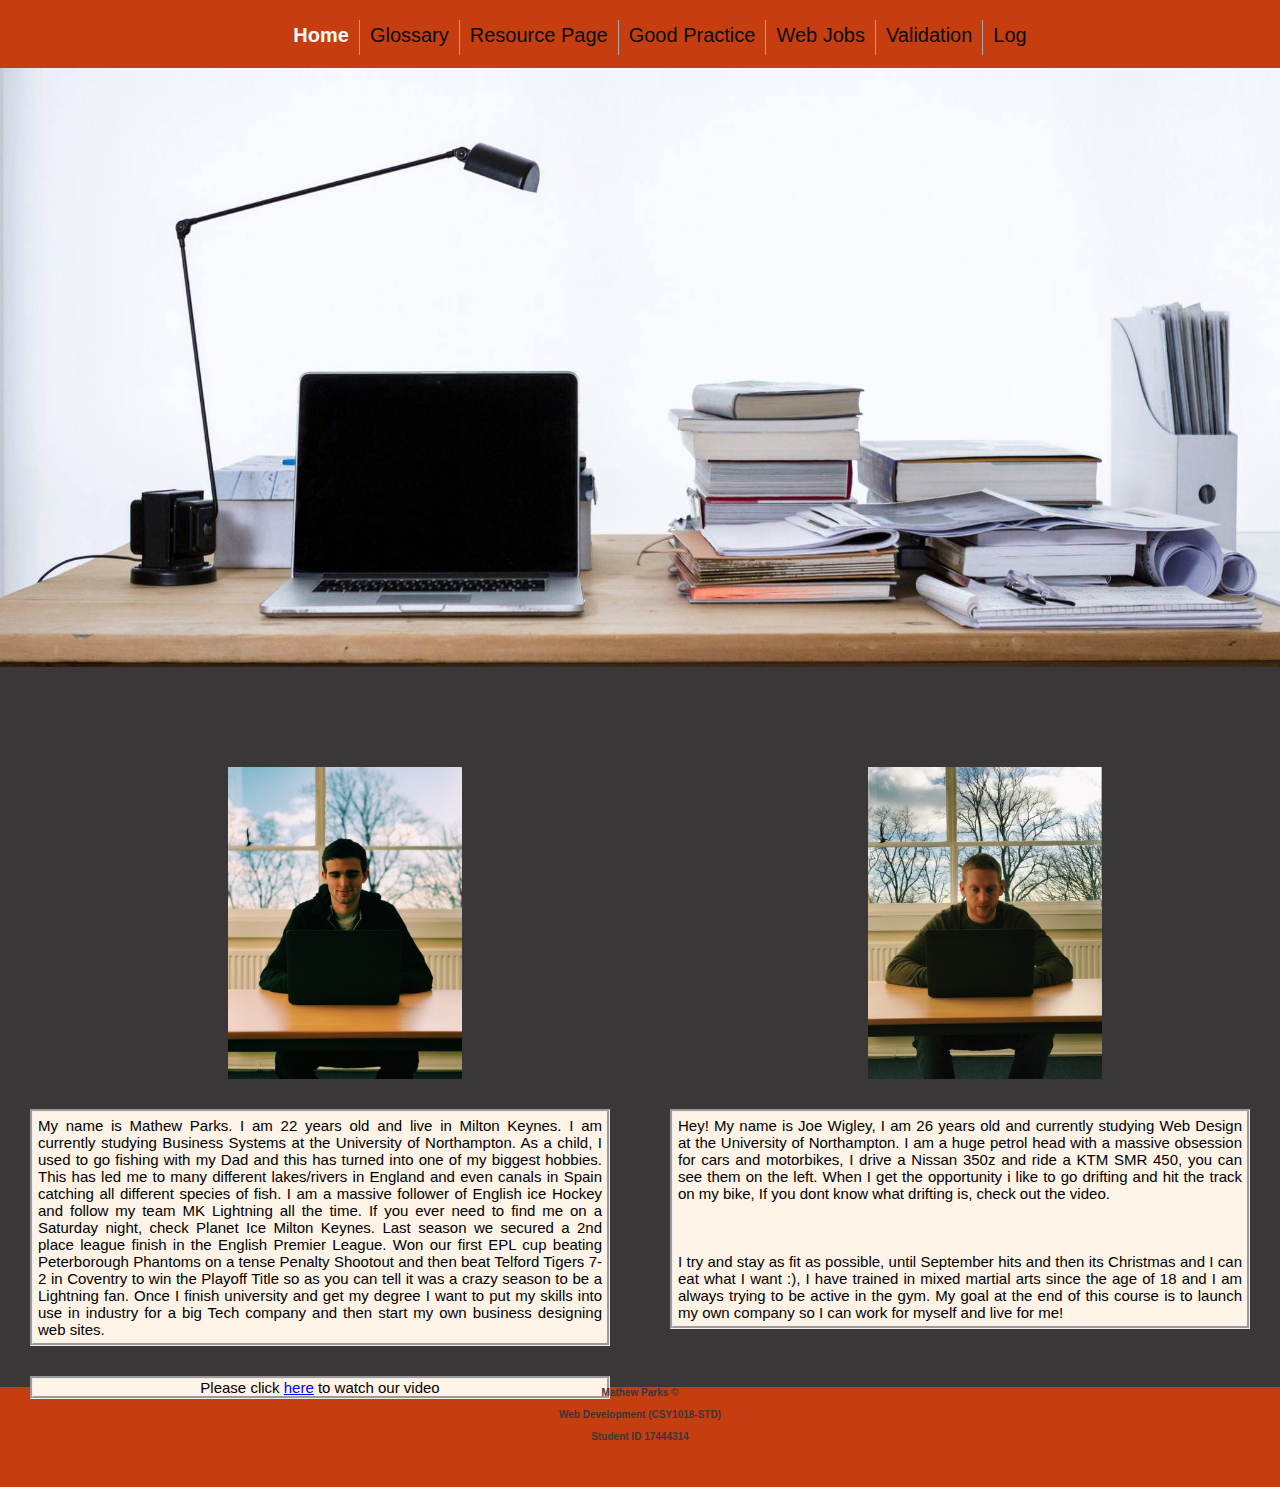
<file: docs/index.html>
<!DOCTYPE HTML SYSTEM>
<html>
  <head>
    <title>My Page</title>
    <link href="style/index.css" rel="stylesheet" type="text/css">
    <meta name="viewpoint" content="width=device-width, inital-scale=1.0">
  </head>
  <body>
  <header class="header">
    <!-- Navigation Bar -->
    <nav>
      <ul>
        <li class="active"><a href="index.html">Home</a></li>
        <li><a href="glossary.html">Glossary</a></li>
        <li><a href="resourcepage.html">Resource Page</a></li>
        <li><a href="goodpractice.html">Good Practice</a></li>
        <li><a href="webjobs.html">Web Jobs</a></li>
        <li><a href="validation.html">Validation</a></li>
        <li><a href="log.html">Log</a></li>
      </ul>
    </nav>
    </header>
        <!-- Banner -->
  <article class="banner-box">
    <h3></h3>
      <img class="bannerimage" src="style/images/BannerNewG.jpg">
    </article>
    <!-- Mat Parks -->
  <article class="leftColumn">
    <h3></h3>
    <img class="mat-image" src="style/images/MatParksHome.jpg" alt="Mat Parks">
    <p class="p1"> My name is Mathew Parks. I am 22 years old and live in Milton Keynes. I am currently studying Business Systems at the University of Northampton. 
      As a child, I used to go fishing with my Dad and this has turned into one of my biggest hobbies. This has led me to many different lakes/rivers in England and even canals in Spain catching all different species of fish. 
      I am a massive follower of English ice Hockey and follow my team MK Lightning all the time. If you ever need to find me on a Saturday night, check Planet Ice Milton Keynes. Last season we secured a 2nd place league finish in the English Premier League. Won our first EPL cup beating Peterborough Phantoms on a tense Penalty Shootout and then beat Telford Tigers 7-2 in Coventry to win the Playoff Title so as you can tell it was a crazy season to be a Lightning fan. 
      Once I finish university and get my degree I want to put my skills into use in industry for a big Tech company and then start my own business designing web sites.</p>
    <p class="videotext2">Please click <a href="video.html">here</a> to watch our video</p>
    </article>
    <article class="rightColumn">
          <!-- Joe Wigley -->
      <h3></h3>
      <img class="joe-image" src="style/images/JoeWigleyWeb.jpg" alt="Joe Wigley">
      <p class="p2"> Hey! My name is Joe Wigley, I am 26 years old and currently studying Web Design at the University of Northampton. I am a huge petrol head with a massive obsession for cars and motorbikes, I drive a Nissan 350z and ride a KTM SMR 450, you can see them on the left. When I get the opportunity i like to go drifting and hit the track on my bike, If you dont know what drifting is, check out the video. <br><br><br><br>I try and stay as fit as possible, until September hits and then its Christmas and I can eat what I want :), 
        I have trained in mixed martial arts since the age of 18 and I am always trying to be active in the gym. My goal at the end of this course is to launch my own company so I can work for myself and live for me!<br></p>
  </article>

    <footer class="footer-place">
          <!-- Footer -->
        <h3>Mathew Parks © <br>
          <br>Web Development (CSY1018-STD)<br>
          <br>Student ID 17444314<br>
          </footer>
    
  </body>
 </html>
</file>
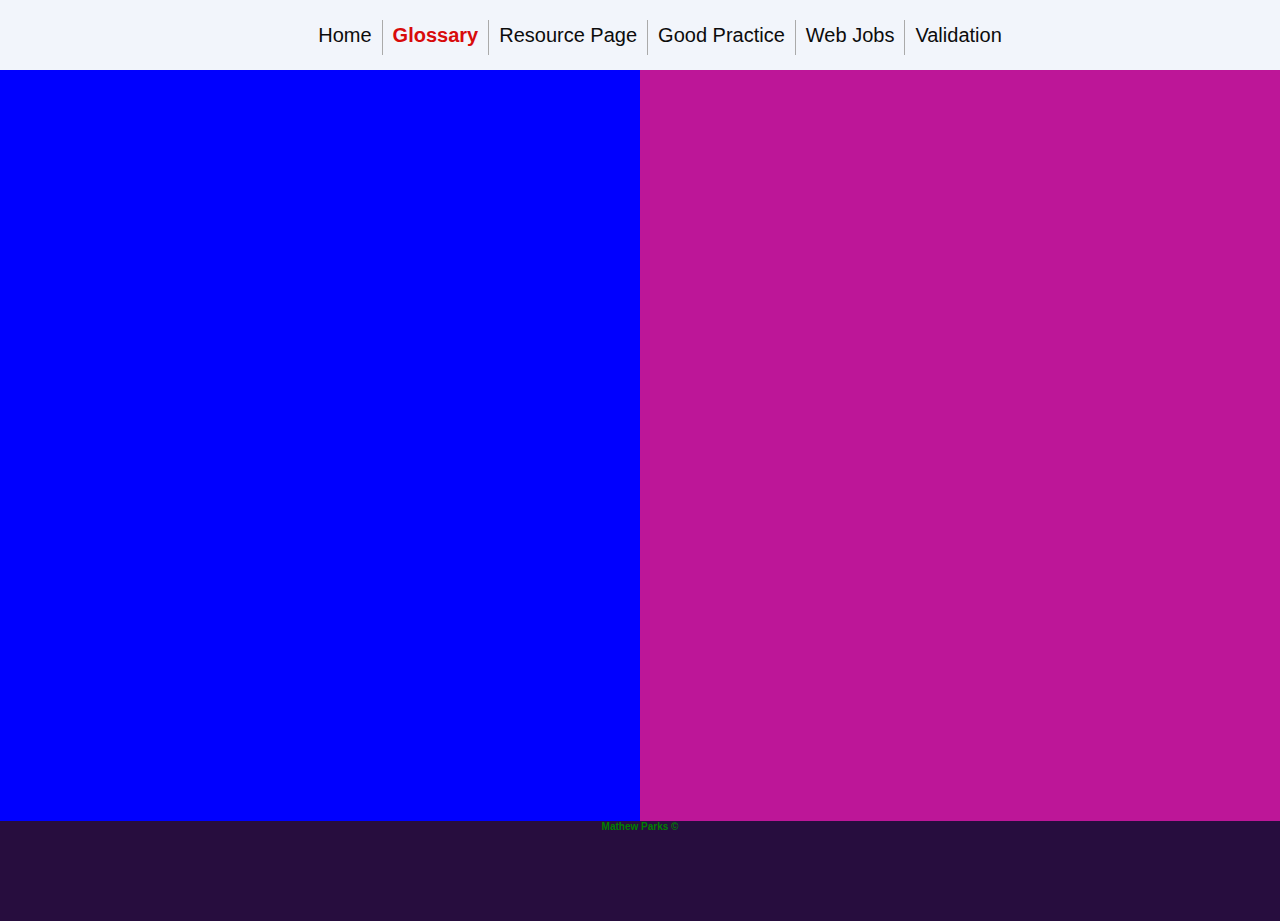
<file: glossary.html>
<html>
        <!--Page header--> 
            <head>
              <title>My Page</title>
              <link href="style/index.css" rel="stylesheet" type="text/css">
            </head>
          
            <body>
            <header class="header">
            <!-- Navigation Bar -->
              <nav>
                <ul>
                  <li><a href="index.html">Home</a></li>
                  <li class="active"><a href="glossary.html">Glossary</a></li>
                  <li><a href="resourcepage.html">Resource Page</a></li>
                  <li><a href="goodpractice.html">Good Practice</a></li>
                  <li><a href="webjobs.html">Web Jobs</a></li>
                  <li><a href="validation.html">Validation</a></li>
                  </ul>
                </nav>    
            </header>
    
            <article class="leftColumn3">
            </article>
            <article class="rightColumn3">
          </article>
            <footer class="footer-place3">
    
              <!-- Footer -->
              <footer class="footer-place">
                <h3>Mathew Parks ©</h3>
              </footer>
    
            </body>
           </html>
</file>
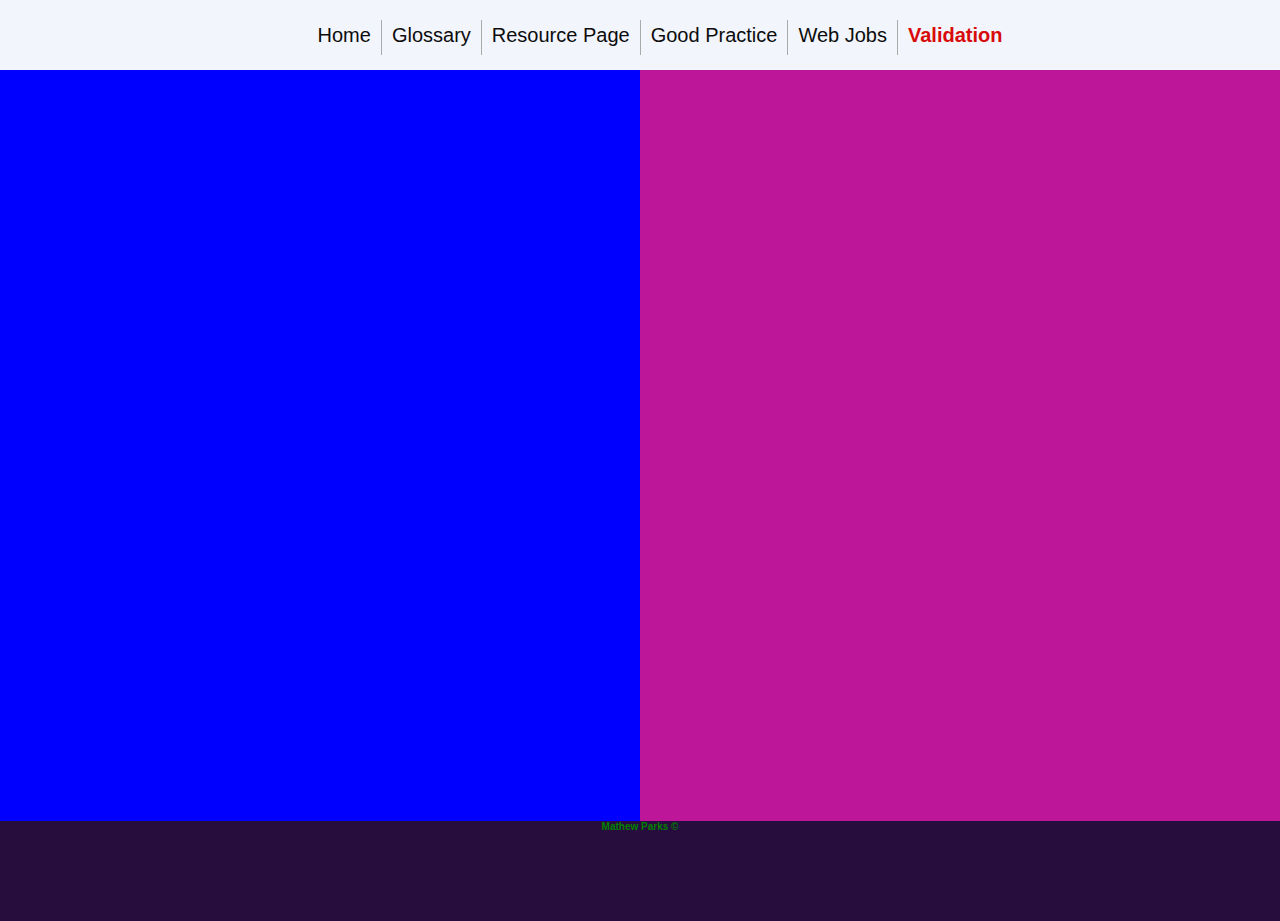
<file: validation.html>
<html>
        <!--Page header--> 
            <head>
              <title>My Page</title>
              <link href="style/index.css" rel="stylesheet" type="text/css">
            </head>
          
            <body>
            <header class="header">
            <!-- Navigation Bar -->
              <nav>
                <ul>
                  <li><a href="index.html">Home</a></li>
                  <li><a href="glossary.html">Glossary</a></li>
                  <li><a href="resourcepage.html">Resource Page</a></li>
                  <li><a href="goodpractice.html">Good Practice</a></li>
                  <li><a href="webjobs.html">Web Jobs</a></li>
                  <li class="active"><a href="validation.html">Validation</a></li>
                  </ul>
                </nav>
    
            </header>
    
            <article class="leftColumn7">
            </article>
            <article class="rightColumn7">
          </article>
            <footer class="footer-place7">
    
              <!-- Footer -->
              <footer class="footer-place7">
                <h3>Mathew Parks ©</h3>
              </footer>
    
            </body>
           </html>
</file>
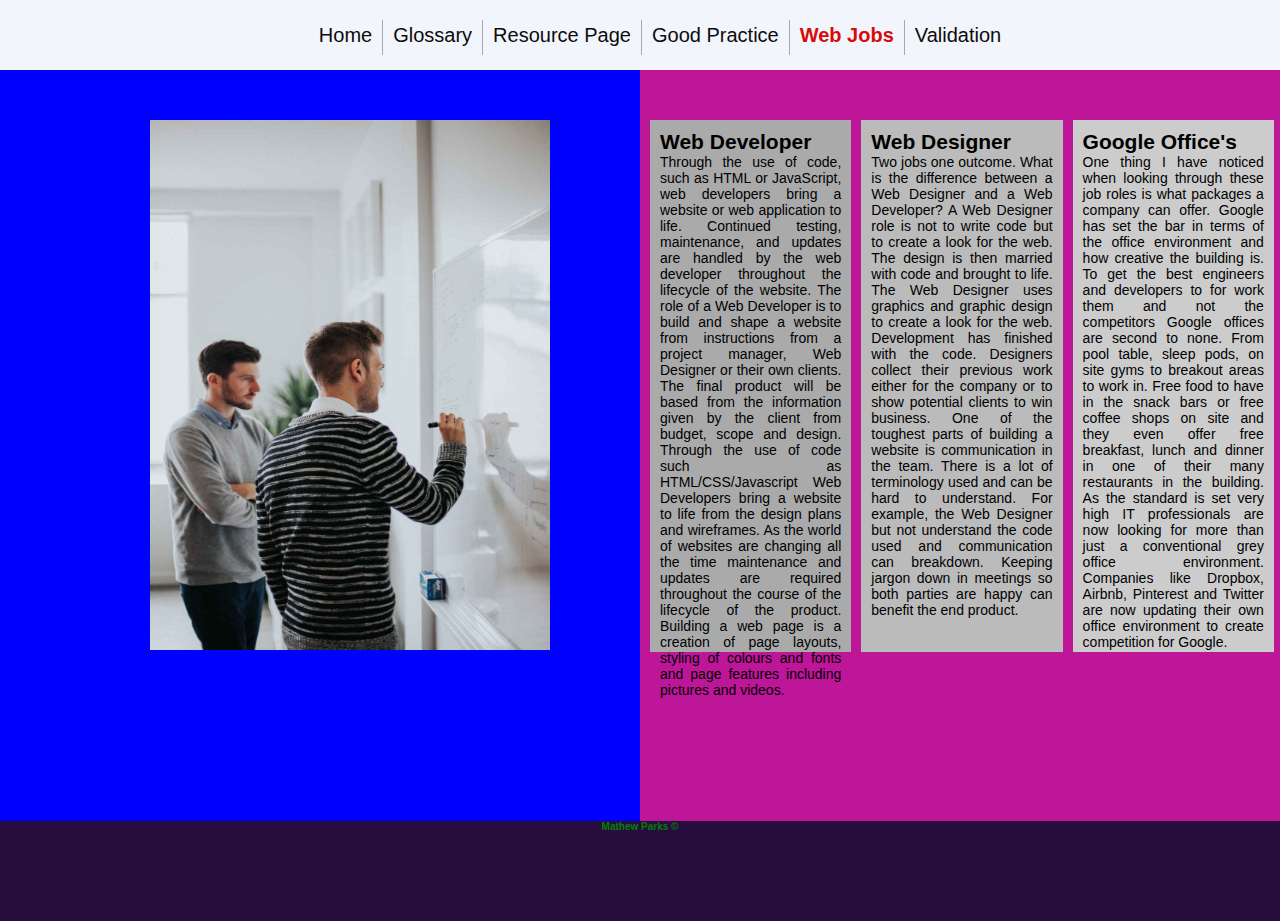
<file: webjobs.html>
<html>
    <head>
      <title>My Page</title>
      <link href="style/index.css" rel="stylesheet" type="text/css">
    </head>
    <body>
    <header class="header">
      <!-- Navigation Bar -->
      <nav>
        <ul>
          <li><a href="index.html">Home</a></li>
          <li><a href="glossary.html">Glossary</a></li>
          <li><a href="resourcepage.html">Resource Page</a></li>
          <li><a href="goodpractice.html">Good Practice</a></li>
          <li class="active"><a href="webjobs.html">Web Jobs</a></li>
          <li><a href="validation.html">Validation</a></li>
        </ul>
      </nav>
      </header>
    <article class="leftColumn6">
    <img class="wjpictures" src="style/images/webjobs.jpg">
      </article>
      <article class="rightColumn6">
            <div class="column" style="background-color:#aaa;">
              <h2>Web Developer</h2>
              <p>Through the use of code, such as HTML or JavaScript, web developers bring a website or web application to life. Continued testing, maintenance, and updates are handled by the web developer throughout the lifecycle of the website.
                  The role of a Web Developer is to build and shape a website from instructions from a project manager, Web Designer or their own clients. The final product will be based from the information given by the client from budget, scope and design.  
                  Through the use of code such as HTML/CSS/Javascript Web Developers bring a website to life from the design plans and wireframes. As the world of websites are changing all the time maintenance and updates are required throughout the course of the lifecycle of the product. Building a web page is a creation of page layouts, styling of colours and fonts and page features including pictures and videos. 
                  </p>
            </div>
            <div class="column" style="background-color:#bbb;">
              <h2>Web Designer</h2>
              <p>Two jobs one outcome.
                  
                  What is the difference between a Web Designer and a Web Developer? A Web Designer role is not to write code but to create a look for the web. The design is then married with code and brought to life. The Web Designer uses graphics and graphic design to create a look for the web. 
                  Development has finished with the code. Designers collect their previous work either for the company or to show potential clients to win business. 
                  
                  One of the toughest parts of building a website is communication in the team. There is a lot of terminology used and can be hard to understand. For example, the Web Designer but not understand the code used and communication can breakdown. Keeping jargon down in meetings so both parties are happy can benefit the end product.  
                  
                  </p>
            </div>
            <div class="column" style="background-color:#ccc;">
              <h2>Google Office's</h2>
              <p>One thing I have noticed when looking through these job roles is what packages a company can offer. Google has set the bar in terms of the office environment and how creative the building is. To get the best engineers and developers to for work them and not the competitors Google offices are second to none. From pool table, sleep pods, on site gyms to breakout areas to work in. Free food to have in the snack bars or free coffee shops on site and they even offer free breakfast, lunch and dinner in one of their many restaurants in the building. As the standard is set very high IT professionals are now looking for more than just a conventional grey office environment. Companies like Dropbox, Airbnb, Pinterest and Twitter are now updating their own office environment to create competition for Google. </p>
            </div>
          </div>
        
    </article>
      <footer class="footer-place6">
      <h3>Mathew Parks ©</h3>
      </footer>
      
    </body>
   </html>
</file>
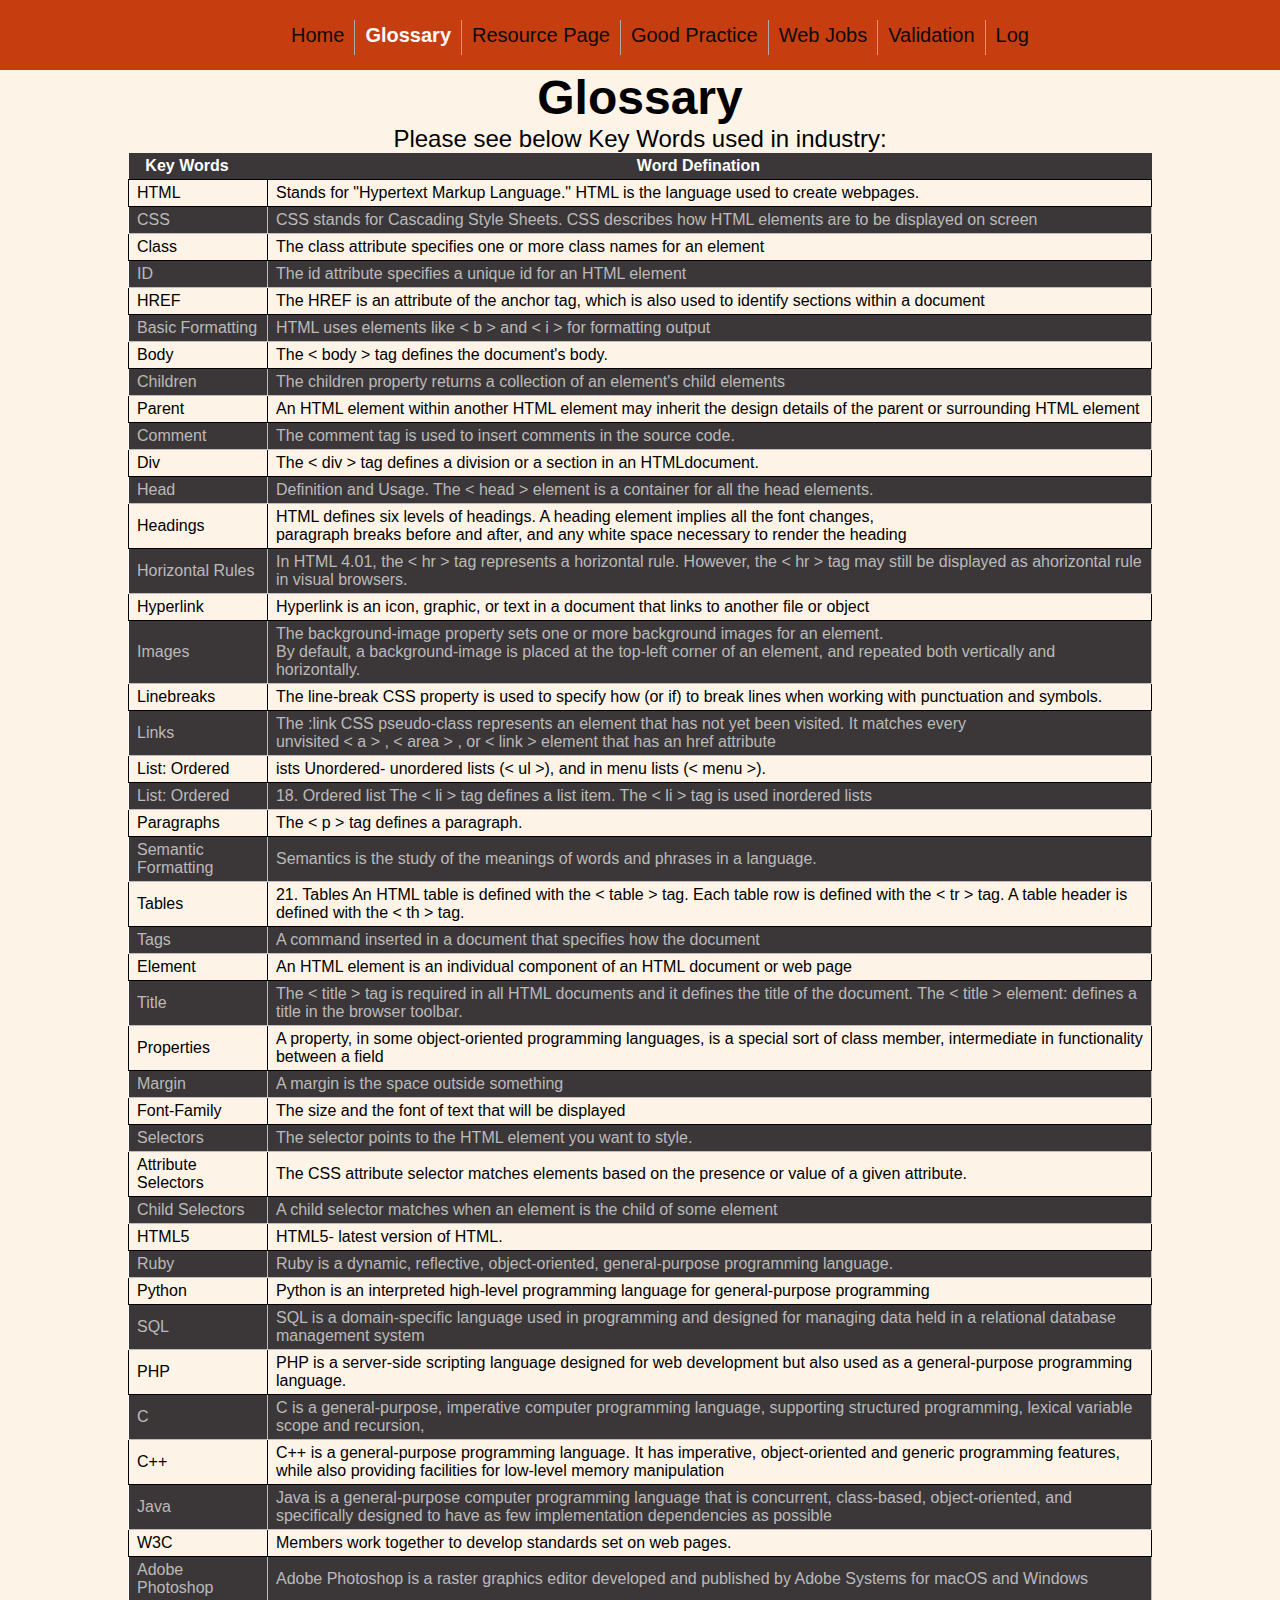
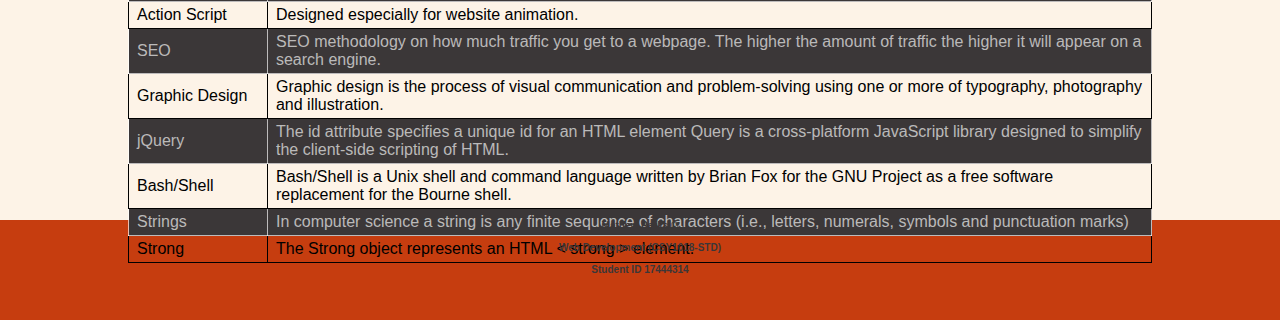
<file: docs/glossary.html>
<html>
        <!--Page header--> 
            <head>
              <title>My Page</title>
              <link href="style/index.css" rel="stylesheet" type="text/css">
            </head>
          
            <body>
            <header class="header">
            <!-- Navigation Bar -->
              <nav>
                <ul>
                  <li><a href="index.html">Home</a></li>
                  <li class="active"><a href="glossary.html">Glossary</a></li>
                  <li><a href="resourcepage.html">Resource Page</a></li>
                  <li><a href="goodpractice.html">Good Practice</a></li>
                  <li><a href="webjobs.html">Web Jobs</a></li>
                  <li><a href="validation.html">Validation</a></li>
                  <li><a href="log.html">Log</a></li>
                  </ul>
                </nav>    
            </header>
            <article class="maincontent">

            <h1>Glossary</h1>
                <!-- Definitions from W3Schools-->
                  <table>
                    <p class="pt">Please see below Key Words used in industry:</p>
                     <tr>
                        <th>Key Words</th>
                        <th>Word Defination</th>
                        </tr>
                        <tr>
                          <td>HTML</td>
                          <td>Stands for "Hypertext Markup Language." HTML is the language used to create webpages.</td>
                        </tr>
                        <tr>
                          <td>CSS</td>
                          <td>CSS stands for Cascading Style Sheets. CSS describes how HTML elements are to be displayed on screen</td>
                        </tr>
                        <tr>
                          <td>Class</td>
                          <td>The class attribute specifies one or more class names for an element</td>
                        </tr>
                        <tr>
                          <td>ID</td>
                          <td>The id attribute specifies a unique id for an HTML element</td>
                        </tr>
                        <tr>
                          <td>HREF</td>
                          <td>The HREF is an attribute of the anchor tag, which is also used to identify sections within a document</td>
                        </tr>
                        <tr>
                          <td>Basic Formatting</td>
                          <td>HTML uses elements like < b > and < i > for formatting output</td>
                        </tr>
                        <tr>
                          <td>Body</td>
                          <td>The < body > tag defines the document's body.</td>
                        </tr>
                        <tr>
                          <td>Children</td>
                          <td>The children property returns a collection of an element's child elements</td>
                        </tr>
                        <tr>
                          <td>Parent</td>
                          <td>An HTML element within another HTML element may inherit the design details of the parent or surrounding HTML element</td>
                        </tr>
                        <tr>
                          <td>Comment</td>
                          <td>The comment tag is used to insert comments in the source code.</td>
                        </tr>
                        <tr>
                          <td>Div</td>
                          <td>The < div > tag defines a division or a section in an HTMLdocument.</td>
                        </tr>
                        <tr>
                          <td>Head</td>
                          <td>Definition and Usage. The < head > element is a container for all the head elements.</td>
                        </tr>
                        <tr>
                          <td>Headings</td>
                          <td> HTML defines six levels of headings. A heading element implies all the font changes, <br>paragraph breaks before and after, and any white space necessary to render the heading<br></td>
                        </tr>
                        <tr>
                          <td>Horizontal Rules</td>
                          <td>In HTML 4.01, the < hr > tag represents a horizontal rule. However, the < hr > tag may still be displayed as ahorizontal rule in visual browsers.</td>
                        </tr>
                        <tr>
                          <td>Hyperlink</td>
                          <td>Hyperlink is an icon, graphic, or text in a document that links to another file or object </td>
                        </tr>
                        <tr>
                          <td>Images</td>
                          <td>The background-image property sets one or more background images for an element. <br>By default, a background-image is placed at the top-left corner of an element, and repeated both vertically and horizontally.<br></td>
                        </tr>
                        <tr>
                          <td>Linebreaks</td>
                          <td>The line-break CSS property is used to specify how (or if) to break lines when working with punctuation and symbols.</td>
                        </tr>
                        <tr>
                          <td>Links</td>
                          <td>The :link CSS pseudo-class represents an element that has not yet been visited. It matches every <br>unvisited < a > , < area > , or < link > element that has an href attribute<br></td>
                        </tr>
                        <tr>
                          <td>List: Ordered</td>
                          <td>ists Unordered- unordered lists (< ul >), and in menu lists (< menu >).</td>
                        </tr>
                        <tr>
                          <td>List: Ordered</td>
                          <td>18.	Ordered list The < li > tag defines a list item. The < li > tag is used inordered lists</td>
                        </tr>
                        <tr>
                          <td>Paragraphs</td>
                          <td>The < p > tag defines a paragraph. </td>
                        </tr>
                        <tr>
                          <td>Semantic Formatting</td>
                          <td>Semantics is the study of the meanings of words and phrases in a language.</td>
                        </tr>
                        <tr>
                          <td>Tables</td>
                          <td>21.	Tables An HTML table is defined with the < table > tag. Each table row is defined with the < tr > tag. A table header is defined with the < th > tag.</td>
                        </tr>
                        <tr>
                          <td>Tags</td>
                          <td>A command inserted in a document that specifies how the document</td>
                        </tr>
                        <tr>
                          <td>Element</td>
                          <td>An HTML element is an individual component of an HTML document or web page</td>
                        </tr>
                        <tr>
                          <td>Title</td>
                          <td>The < title > tag is required in all HTML documents and it defines the title of the document. The < title > element: defines a title in the browser toolbar.</td>
                        </tr>
                        <tr>
                          <td>Properties</td>
                          <td>A property, in some object-oriented programming languages, is a special sort of class member, intermediate in functionality between a field</td>
                        </tr>
                        <tr>
                          <td>Margin</td>
                          <td>A margin is the space outside something</td>
                        </tr>
                        <tr>
                          <td>Font-Family</td>
                          <td>The size and the font of text that will be displayed</td>
                        </tr>
                        <tr>
                          <td>Selectors</td>
                          <td>The selector points to the HTML element you want to style.</td>
                        </tr>
                        <tr>
                          <td>Attribute Selectors</td>
                          <td>The CSS attribute selector matches elements based on the presence or value of a given attribute.</td>
                        </tr>
                        <tr>
                          <td>Child Selectors</td>
                          <td>A child selector matches when an element is the child of some element</td>
                        </tr>
                        <tr>
                          <td>HTML5</td>
                          <td>HTML5- latest version of HTML.</td>
                        </tr>
                        <tr>
                          <td>Ruby</td>
                          <td>Ruby is a dynamic, reflective, object-oriented, general-purpose programming language.</td>
                        </tr>
                        <tr>
                          <td>Python</td>
                          <td>Python is an interpreted high-level programming language for general-purpose programming</td>
                        </tr>
                        <tr>
                          <td>SQL</td>
                          <td>SQL is a domain-specific language used in programming and designed for managing data held in a relational database management system</td>
                        </tr>
                        <tr>
                          <td>PHP</td>
                          <td>PHP is a server-side scripting language designed for web development but also used as a general-purpose programming language.</td>
                        </tr>
                        <tr>
                          <td>C</td>
                          <td>C is a general-purpose, imperative computer programming language, supporting structured programming, lexical variable scope and recursion, </td>
                        </tr>
                        <tr>
                          <td>C++</td>
                          <td>C++ is a general-purpose programming language. It has imperative, object-oriented and generic programming features, while also providing facilities for low-level memory manipulation</td>
                        </tr>
                        <tr>
                          <td>Java</td>
                          <td>Java is a general-purpose computer programming language that is concurrent, class-based, object-oriented, and specifically designed to have as few implementation dependencies as possible</td>
                        </tr>
                        <tr>
                          <td>W3C</td>
                          <td>Members work together to develop standards set on web pages. </td>
                        </tr>
                        <tr>
                          <td>Adobe Photoshop</td>
                          <td>Adobe Photoshop is a raster graphics editor developed and published by Adobe Systems for macOS and Windows</td>
                        </tr>
                        <tr>
                          <td>Action Script</td>
                          <td>Designed especially for website animation.</td>
                        </tr>
                        <tr>
                          <td>SEO</td>
                          <td>SEO methodology on how much traffic you get to a webpage. The higher the amount of traffic the higher it will appear on a search engine. </td>
                        </tr>
                        <tr>
                          <td>Graphic Design</td>
                          <td>Graphic design is the process of visual communication and problem-solving using one or more of typography, photography and illustration. </td>
                        </tr>
                        <tr>
                          <td>jQuery</td>
                          <td>The id attribute specifies a unique id for an HTML element Query is a cross-platform JavaScript library designed to simplify the client-side scripting of HTML.</td>
                        <tr>
                          <td>Bash/Shell</td>
                          <td>Bash/Shell is a Unix shell and command language written by Brian Fox for the GNU Project as a free software replacement for the Bourne shell.</td>
                        </tr>
                        <tr>
                          <td>Strings</td>
                          <td>In computer science a string is any finite sequence of characters (i.e., letters, numerals, symbols and punctuation marks)</td>
                        </tr>
                        <tr>
                          <td>Strong</td>
                          <td>The Strong object represents an HTML < strong > element.</td>
                          </tr>
                        </table>
                      </div>
                  </table>
            </body>
          </article>
            <footer class="footer-place3">
              <!-- Footer -->
              <footer class="footer-place">
                <h3>Mathew Parks © <br>
                <br>Web Development (CSY1018-STD)<br>
                <br>Student ID 17444314<br>
              </footer>
    
            </body>
           </html>
</file>
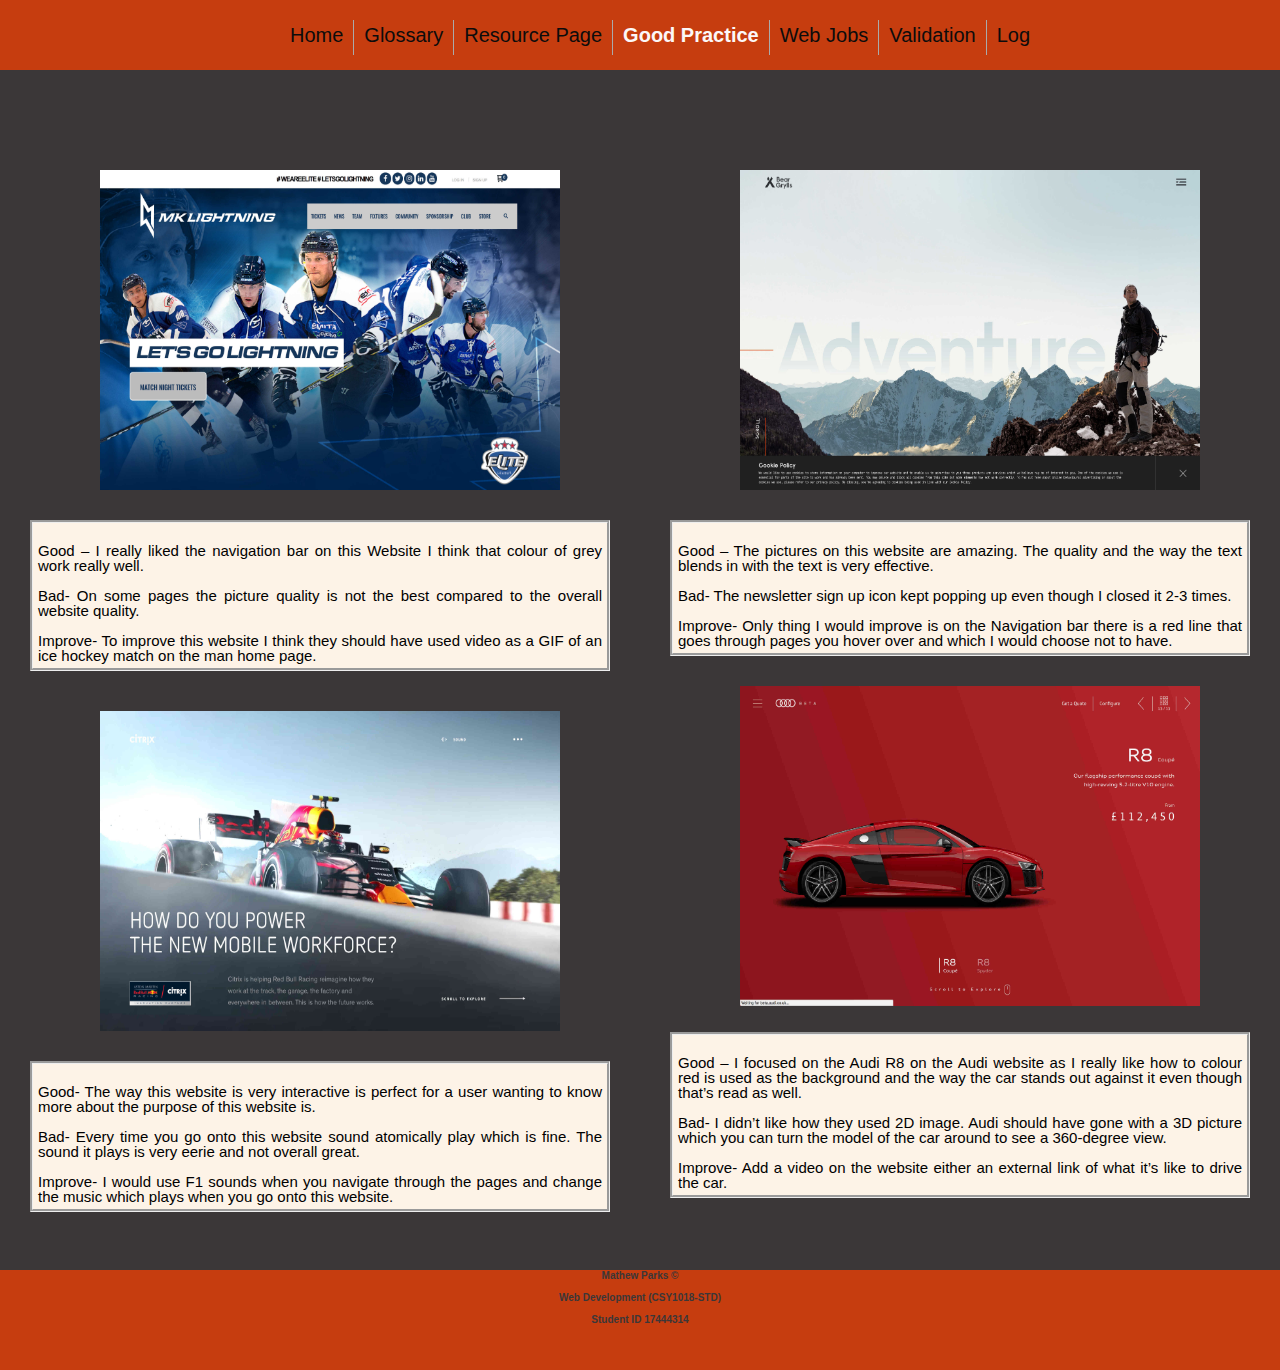
<file: docs/goodpractice.html>
<html>
        <!--Page header--> 
            <head>
              <title>My Page</title>
              <link href="style/index.css" rel="stylesheet" type="text/css">
            </head>
          
            <body>
            <header class="header">
            <!-- Navigation Bar -->
              <nav>
                <ul>
                  <li><a href="index.html">Home</a></li>
                  <li><a href="glossary.html">Glossary</a></li>
                  <li><a href="resourcepage.html">Resource Page</a></li>
                  <li class="active"><a href="goodpractice.html">Good Practice</a></li>
                  <li><a href="webjobs.html">Web Jobs</a></li>
                  <li><a href="validation.html">Validation</a></li>
                  <li><a href="log.html">Log</a></li>
                  </ul>
                </nav>  
            </header>

            <article class="leftColumn5">
                          <!-- websites used-->
                <img class="mklightning" src="style/screenshots/mklightning.jpg" alt="MK Lightning Website">
                <p class="mktext"><br>Good – I really liked the navigation bar on this Website I think that colour of grey work really well.<br> 

                  <br>Bad- On some pages the picture quality is not the best compared to the overall website quality.<br>
                  
                  <br>Improve- To improve this website I think they should have used video as a GIF of an ice hockey match on the man home page.<br></p>
                <img class="redbull" src="style/screenshots/Redbull.jpg" alt="Redbull Website">
                <p class="redbulltext"><br>Good- The way this website is very interactive is perfect for a user wanting to know more about the purpose of this website is.<br>

                  <br>Bad- Every time you go onto this website sound atomically play which is fine. The sound it plays is very eerie and not overall great.<br>
                  
                  <br>Improve- I would use F1 sounds when you navigate through the pages and change the music which plays when you go onto this website.<br>
                  </p>
              </article>
              <article class="rightColumn5">
                  <img class="BearGrylls" src="style/screenshots/BearGrylls.jpg" alt="Bear Grylls Website">
                  <p class="BearGryllstext"><br>Good – The pictures on this website are amazing. The quality and the way the text blends in with the text is very effective.<br>

                    <br>Bad- The newsletter sign up icon kept popping up even though I closed it 2-3 times.<br>
                    
                    <br>Improve- Only thing I would improve is on the Navigation bar there is a red line that goes through pages you hover over and which I would choose not to have.<br>
                    </p>
                  <img class="AudiR8" src="style/screenshots/AudiR8.jpg" alt="AudiR8 Website">
                  <p class="Auditext"><br>Good – I focused on the Audi R8 on the Audi website as I really like how to colour red is used as the background and the way the car stands out against it even though that’s read as well.<br>

                    <br>Bad- I didn’t like how they used 2D image. Audi should have gone with a 3D picture which you can turn the model of the car around to see a 360-degree view.<br>
                    
                    <br>Improve- Add a video on the website either an external link of what it’s like to drive the car.<br>
                    </p>
            </article>
              <footer class="footer-place5">
                  <h3>Mathew Parks © <br>
                    <br>Web Development (CSY1018-STD)<br>
                    <br>Student ID 17444314<br>
                    </footer>
            </body>
           </html>
</file>
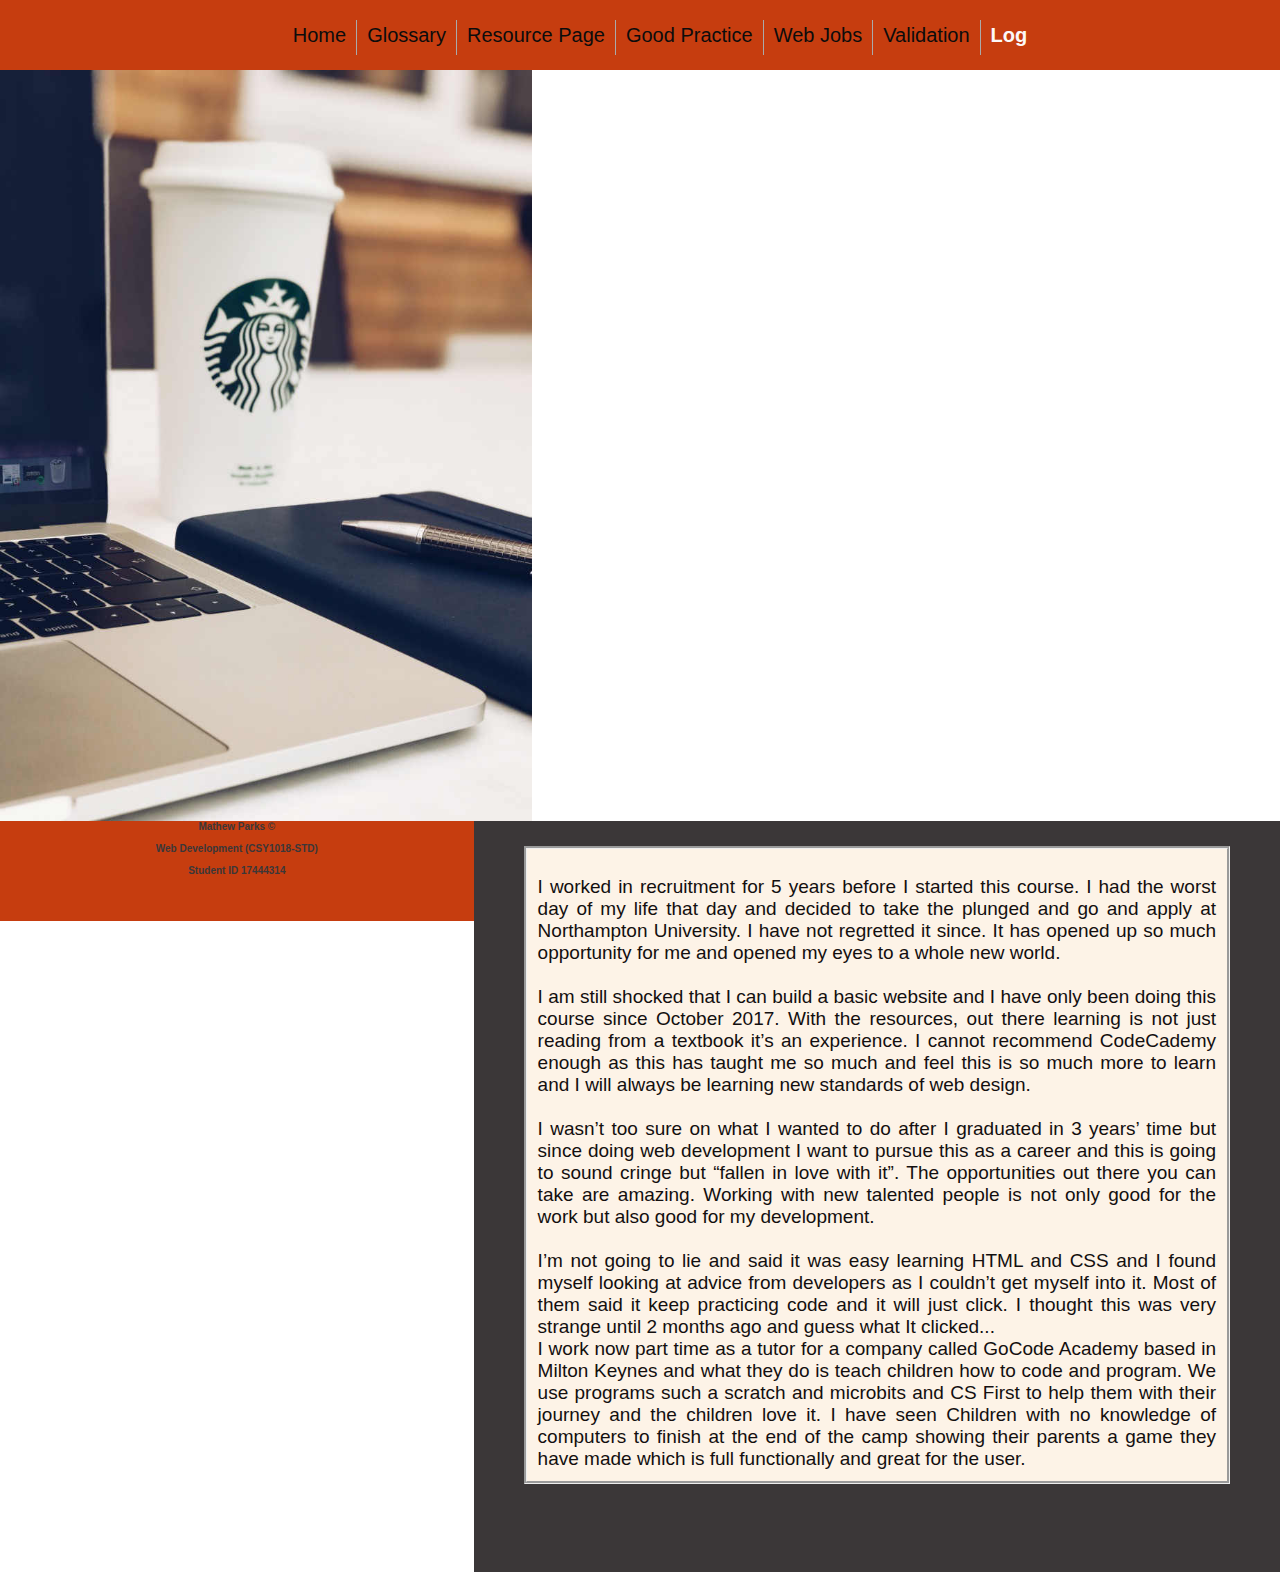
<file: docs/log.html>
<html>
        <!--Page header--> 
            <head>
              <title>My Page</title>
              <link href="style/index.css" rel="stylesheet" type="text/css">
            </head>
          
            <body>
            <header class="header">
            <!-- Navigation Bar -->
              <nav>
                <ul>
                  <li><a href="index.html">Home</a></li>
                  <li><a href="glossary.html">Glossary</a></li>
                  <li><a href="resourcepage.html">Resource Page</a></li>
                  <li><a href="goodpractice.html">Good Practice</a></li>
                  <li><a href="webjobs.html">Web Jobs</a></li>
                  <li><a href="validation.html">Validation</a></li>
                  <li class="active"><a href="log.html">Log</a></li>
                  </ul>
                </nav>
            </header>
            <article class="leftColumn8">
                          <!-- coffee cup image-->
            <img class="logpic" src="style/images/logpic.jpg" alt="Coffee Cup">
            </article>
            <article class="rightColumn8">
                          <!-- log text-->
            <p class="logtext"> 
                
                    <br>I worked in recruitment for 5 years before I started this course. I had the worst day of my life that day and decided to take the plunged and go and apply at Northampton University. I have not regretted it since. It has opened up so much opportunity for me and opened my eyes to a whole new world.<br>

                    <br>I am still shocked that I can build a basic website and I have only been doing this course since October 2017. With the resources, out there learning is not just reading from a textbook it’s an experience. I cannot recommend CodeCademy enough as this has taught me so much and feel this is so much more to learn and I will always be learning new standards of web design.<br>
                    
                    <br>I wasn’t too sure on what I wanted to do after I graduated in 3 years’ time but since doing web development I want to pursue this as a career and this is going to sound cringe but “fallen in love with it”. The opportunities out there you can take are amazing. Working with new talented people is not only good for the work but also good for my development.<br>
                    
                    <br>I’m not going to lie and said it was easy learning HTML and CSS and I found myself looking at advice from developers as I couldn’t get myself into it. Most of them said it keep practicing code and it will just click. I thought this was very strange until 2 months ago and guess what It clicked... 
                     
                    <br>I work now part time as a tutor for a company called GoCode Academy based in Milton Keynes and what they do is teach children how to code and program. We use programs such a scratch and microbits and CS First to help them with their journey and the children love it. I have seen Children with no knowledge of computers to finish at the end of the camp showing their parents a game they have made which is full functionally and great for the user.<br>              
            </p>
          </article>
            <footer class="footer-place8">
    
              <!-- Footer -->
              <footer class="footer-place8">
                  <h3>Mathew Parks © <br>
                    <br>Web Development (CSY1018-STD)<br>
                    <br>Student ID 17444314<br>
                    </footer>
    
            </body>
           </html>
</file>
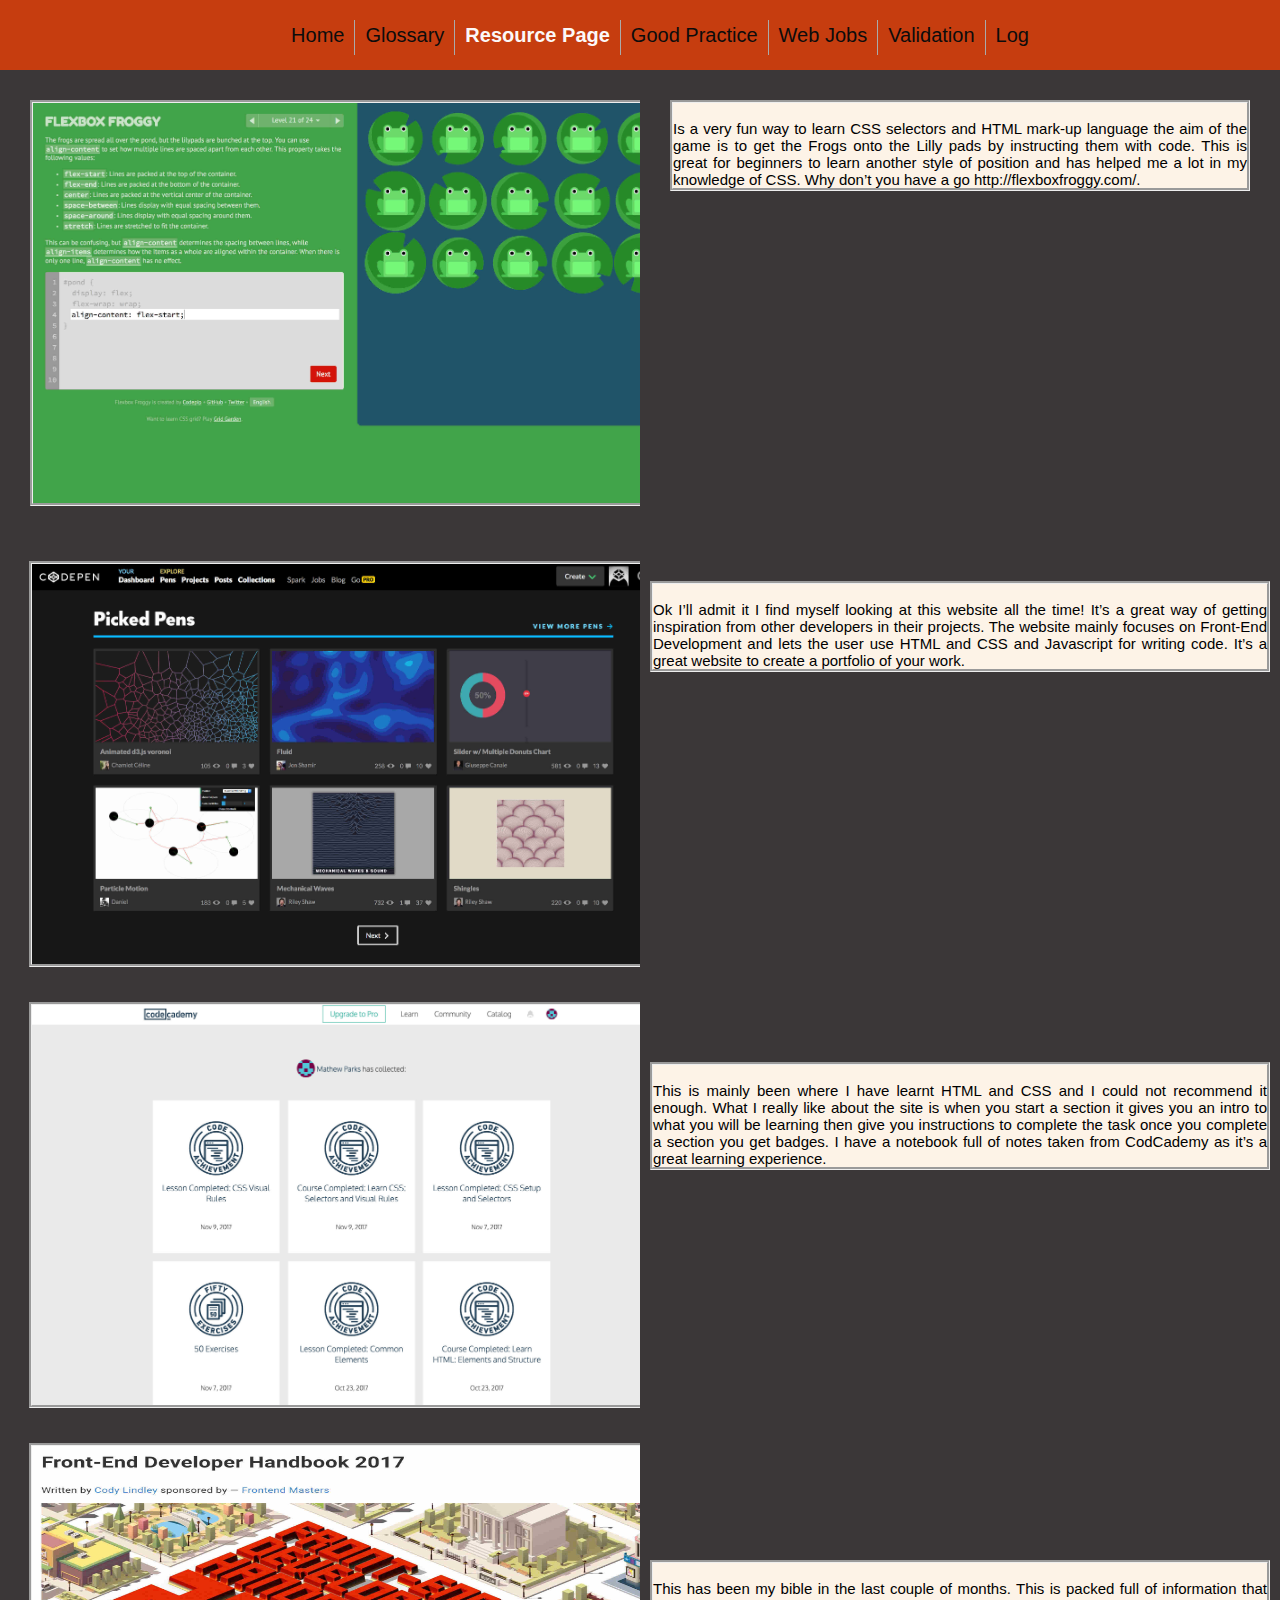
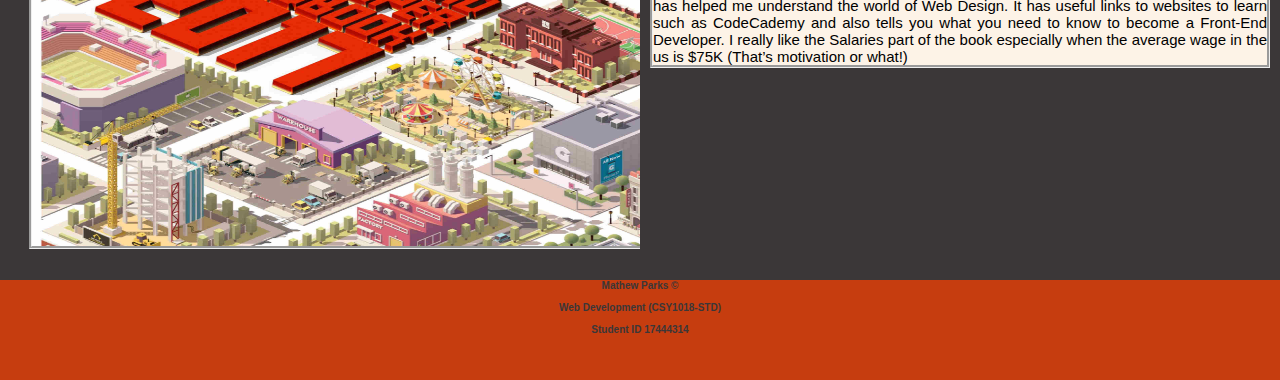
<file: docs/resourcepage.html>
<html>
        <!--Page header--> 
            <head>
              <title>My Page</title>
              <link href="style/index.css" rel="stylesheet" type="text/css">
            </head>
          
            <body>
            <header class="header">
            <!-- Navigation Bar -->
              <nav>
                <ul>
                  <li><a href="index.html">Home</a></li>
                  <li><a href="glossary.html">Glossary</a></li>
                  <li class="active"><a href="resourcepage.html">Resource Page</a></li>
                  <li><a href="goodpractice.html">Good Practice</a></li>
                  <li><a href="webjobs.html">Web Jobs</a></li>
                  <li><a href="validation.html">Validation</a></li>
                  <li><a href="log.html">Log</a></li>            
                  </ul>
                </nav>
            </header>
            <article class="leftColumn4">
                          <!-- pictures of screenshots-->
                <img class="flexboxfrog" src="style/screenshots/flexboxfrog.jpg" alt="FlexboxFrog Website">
                <img class="codepen" src="style/screenshots/codepen.jpg" alt="CodePen Website">
                <img class="codecd" src="style/screenshots/codeac.jpg" alt="Codecademy Website">
                <img class="frontend" src="style/screenshots/frontend.jpg" alt="FrontEnd Handbook 2017">
            </article>
            <article class="rightColumn4">
                          <!-- text matching images -->
                <p class="frogtext"><br>Is a very fun way to learn CSS selectors and HTML mark-up language the aim of the game is to get the Frogs onto the Lilly pads by instructing them with code. This is great for beginners to learn another style of position and has helped me a lot in my knowledge of CSS. Why don’t you have a go http://flexboxfroggy.com/.<br></p>
                <p class="codetext"><br>Ok I’ll admit it I find myself looking at this website all the time! It’s a great way of getting inspiration from other developers in their projects. The website mainly focuses on Front-End Development and lets the user use HTML and CSS and Javascript for writing code. It’s a great website to create a portfolio of your work. <br></p>
                <p class="cadtext"><br>This is mainly been where I have learnt HTML and CSS and I could not recommend it enough. What I really like about the site is when you start a section it gives you an intro to what you will be learning then give you instructions to complete the task once you complete a section you get badges. I have a notebook full of notes taken from CodCademy as it’s a great learning experience.<br></p>
                <p class="frontendtext"><br>This has been my bible in the last couple of months. This is packed full of information that has helped me understand the world of Web Design. It has useful links to websites to learn such as CodeCademy and also tells you what you need to know to become a Front-End Developer. I really like the Salaries part of the book especially when the average wage in the us is $75K (That’s motivation or what!)<br></p>
          </article>
            <footer class="footer-place4">
    
              <!-- Footer -->
              <footer class="footer-place4">
                  <h3>Mathew Parks © <br>
                    <br>Web Development (CSY1018-STD)<br>
                    <br>Student ID 17444314<br>
                    </footer>
    
            </body>
           </html>
</file>
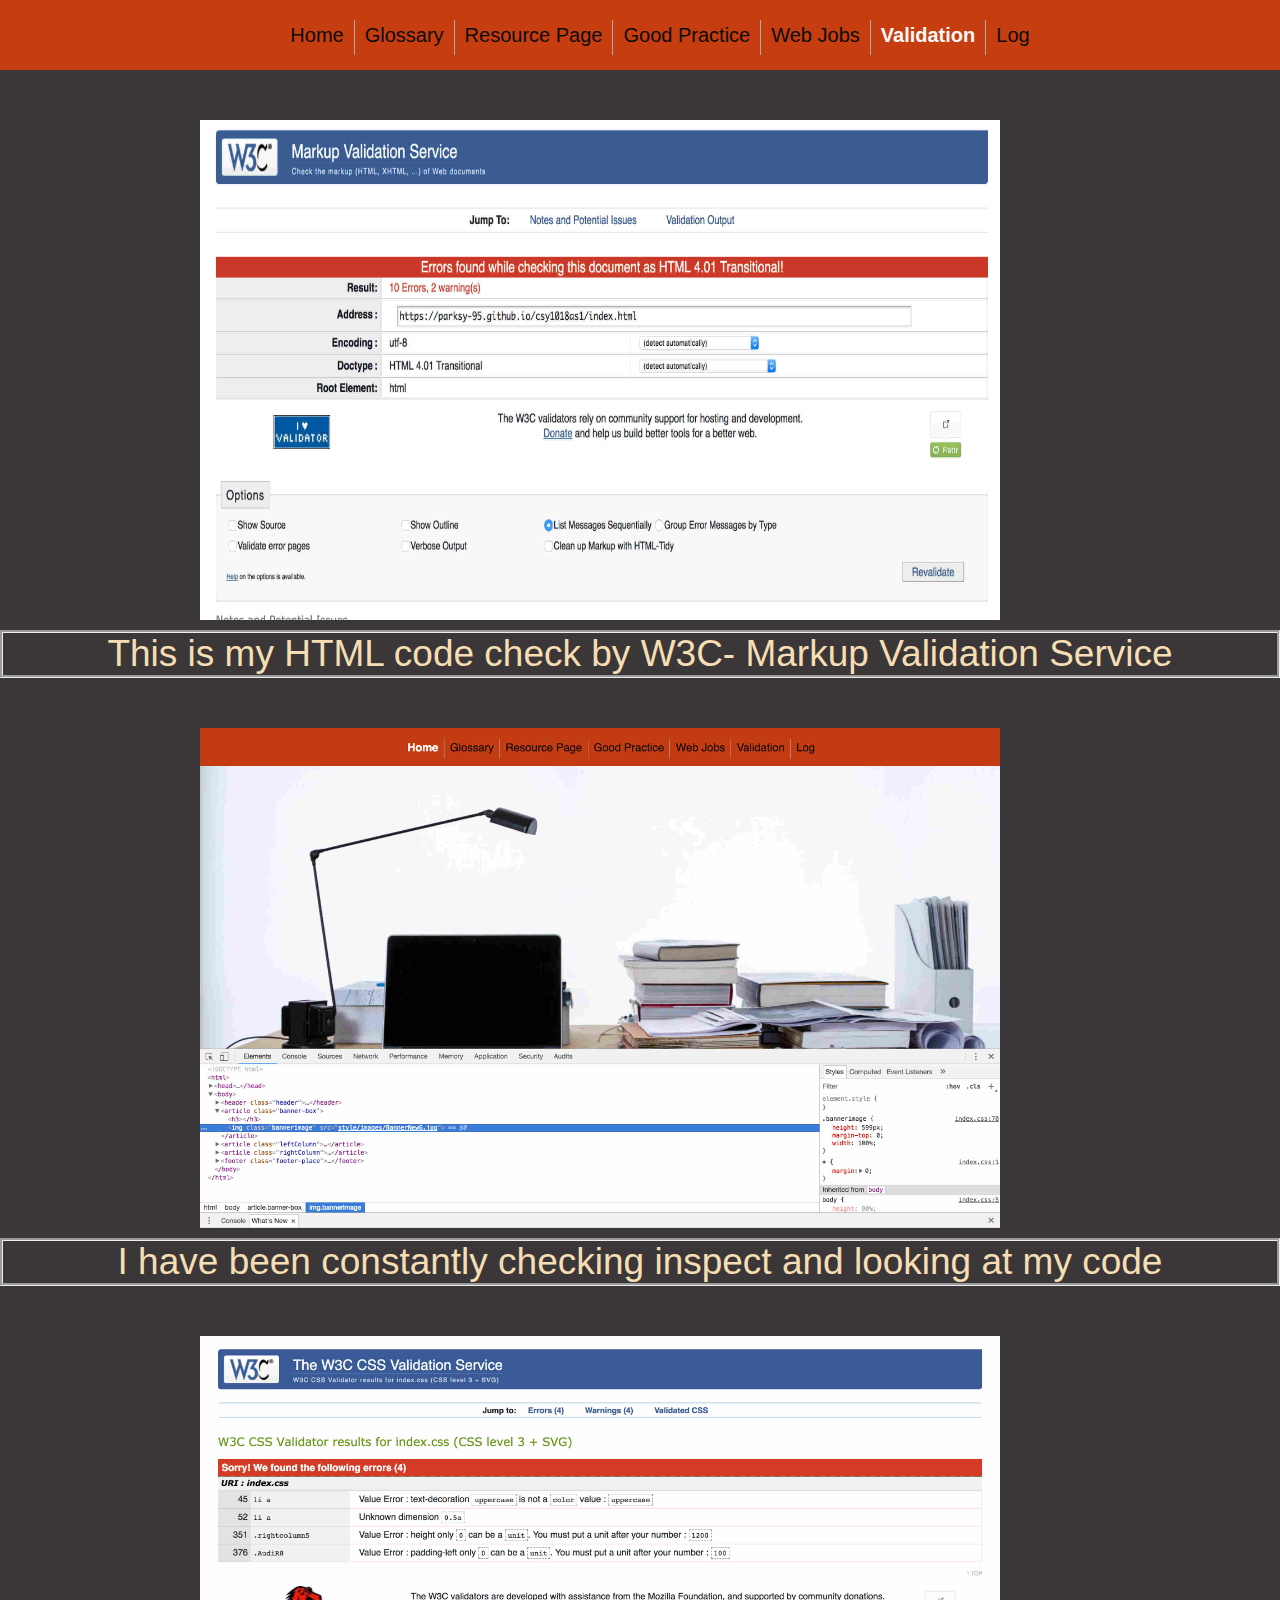
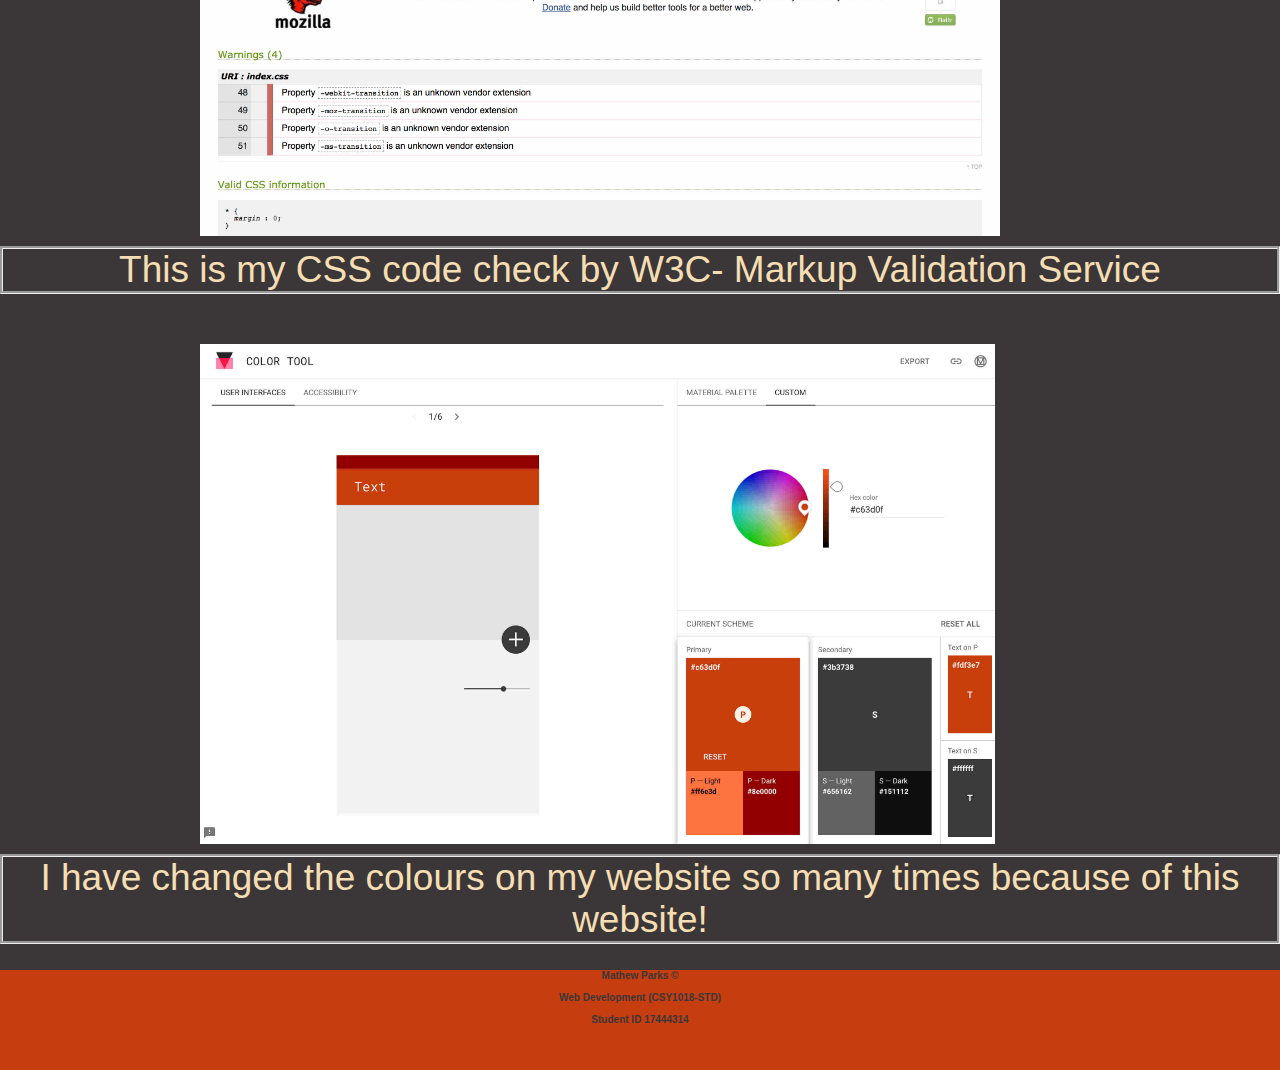
<file: docs/validation.html>
<html>
        <!--Page header--> 
            <head>
              <title>My Page</title>
              <link href="style/index.css" rel="stylesheet" type="text/css">
            </head>
          
            <body>
            <header class="header">
            <!-- Navigation Bar -->
              <nav>
                <ul>
                  <li><a href="index.html">Home</a></li>
                  <li><a href="glossary.html">Glossary</a></li>
                  <li><a href="resourcepage.html">Resource Page</a></li>
                  <li><a href="goodpractice.html">Good Practice</a></li>
                  <li><a href="webjobs.html">Web Jobs</a></li>
                  <li class="active"><a href="validation.html">Validation</a></li>
                  <li><a href="log.html">Log</a></li>
                  </ul>
                </nav>
    
            </header>
                <!-- Pictures of websites used and text -->
            <article class="maincontent7">
          <img class="validpic" src="style/screenshots/validation.jpg" alt="HTML Code Checker">
          <p class="vaildtext">This is my HTML code check by W3C- Markup Validation Service</p>
          <img class="inspect" src="style/screenshots/inspect.jpg" alt="Inspect Code">
          <p class="insptext">I have been constantly checking inspect and looking at my code</p>
          <img class="w3css" src="style/screenshots/w3css.jpg" alt="CSS Code Checker">
          <p class="w3text">This is my CSS code check by W3C- Markup Validation Service</p>
          <img class="materialio" src="style/screenshots/materialio.jpg" alt="material.io">
          <p class="martext">I have changed the colours on my website so many times because of this website!</p>
          </article>

            <footer class="footer-place7">
    
              <!-- Footer -->
              <footer class="footer-place7">
              <h3>Mathew Parks © <br>
              <br>Web Development (CSY1018-STD)<br>
              <br>Student ID 17444314<br>
              </footer>
    
            </body>
           </html>
</file>
<file: docs/style/index.css>
*{
  margin: 0;
}
/*Home*/
body { 
  height: 90%;
  margin: 0px;
  font-family:'helvetica', sans-serif;
  font-size: 1.5em;
}
.header{
  margin-top:-100px;
  width:100%;
  height:120px;
  background-color: #C63D0F
}

nav {
  margin: 50px;
}

ul {
  overflow: auto;
  list-style-type: none;
  display: flex;
  justify-content: center;
  padding-top: 70px;
}
li {
  height: 25px;
  float: left;
  margin-right: 0px;
  border-right: 1px solid #aaa;
  padding: 0px 10px 10px 10px;

}

li:last-child {
  border-right: none;
}
li a {
  text-decoration: none;
  color: rgb(12, 12, 12);
  font: 20px/1 Helvetica, Vardana, Sans-serif;
  text-decoration: uppercase;
  text-align: center;

  -webkit-transition: all 0.5s ease;
  -moz-transition: all 0.5s ease;
  -o-transition: all 0.5s ease;
  -ms-transition: all 0.5s ease;
  transition: all 0.5a ease;
}

li a:hover {
  color: rgb(255, 255, 255);
}

li.active a {
  font-weight: bold;
  color: rgb(252, 248, 248);
}
.banner-box{
  width: 100%;
  background-color: red;
  height: 599px;
  margin-top: -2px;
}

.bannerimage{
  height: 599px;
  margin-top: 0px;
  width: 100%;
}
.leftcolumn{
  width: 50%;
  height: 620px;
  float: left;
  background-color: #3B3738;
  padding: 100px 0px 0px 0px;

}
.mat-image{
  margin-left: 228px;
  height: 312px;
}
.p1{
  text-align: justify;
  font-size: 15px;
  border-style: groove;
  margin: 30px;
  padding: 5px;
  background-color: #FDF3E7
}
.joe-image{
  height: 312px;
  margin-left: 228px;
}
.p2{
  text-align: justify;
  font-size: 15px;
  border-style: groove;
  margin: 30px;
  padding: 5px;
  background-color: #FDF3E7
}
.rightcolumn{
  width: 50%;
  padding: 100px 0px 0px 0px;
  height: 620px;
  float:right;
  background-color: #3B3738;
}
.footer-place {
  clear:left;
  margin-bottom:0px;
  width:100%;
  height:100px;
  background-color: #C63D0F
}
/*video*/

.main{
  width: 100%;
  height: 751px;
  float: left;
  padding: 0px 0px 0px 0px;  
  margin-top: 0px;
  background-color: #3B3738;
}
.footer-place3{
  clear:left;
  margin-bottom:0px;
  width:100%;
  height:100px;
  background-color: #C63D0F;
}
.videotext3{
  border-style: groove;
  margin: 30px;
  margin-bottom: 10px;
  font-size: 26px;
  text-align: center;
  background-color: #FDF3E7;
}
.videotext2{
  border-style: groove;
  margin: 30px;
  margin-bottom: 10px;
  font-size: 15px;
  text-align: center;
  background-color: #FDF3E7;
}
.video{
  height: 545px;
  padding-left: 250px;
  width: 1000px;
  padding-top: 100px;
}

/*Glossary*/

.maincontent{
  width: 100%;
  height: 1750px;
  float: left;
  padding: 0px 0px 0px 0px;  
  margin-top: 0px;
  background-color: #FDF3E7;
}

table th{
  text-align: center;
  background-color:  #3B3738;
  color: white;
  padding: 4px 30px 4px 8px;
}

table td{
  border: 1px solid;
  padding: 4px 8px;
}

table{
  border-collapse: collapse;
  margin-left: 100px;
  width: 80%;
  margin: auto;
}

table tr:nth-child(odd) td {
  background-color: #3B3738;
  color: rgba(255, 255, 255, 0.664);
}

h1{
  text-align: center;
}
.pt{
  text-align: center;
}

.footer-place3{
  clear:left;
  margin-bottom:0px;
  width:100%;
  height:100px;
  background-color: #C63D0F;
}

/*Resource Page*/
.row:after {
  content: "";
  display: table;
  clear: both;
}

.leftcolumn4{
  width: 50%;
  height: 1810px;
  float: left;
  padding: 0px 0px 0px 0px;  
  margin-top: 0px;
  background-color: #3B3738;
}

.flexboxfrog{
  height: 400px;
  margin: 25px 10px 10px 29px;
  border-style: groove;
  margin: 30px;
}

.frogtext{
  margin: 100px 10px 10px 10px;
  text-align: justify;
  font-size: 15px;
  border-style: groove;
  margin: 30px;
  background-color: #FDF3E7;
  
}

.codepen{
  height: 400px;
  margin: 25px 10px 10px 29px;
  border-style: groove;
}

.codetext{
  margin: 390px 10px 10px 10px;
  text-align: justify;
  font-size: 15px;
  border-style: groove;
  background-color: #FDF3E7;
}

.codecd{
  height: 400px;
  margin: 25px 10px 10px 29px;
  border-style: groove;
}

.cadtext{
  margin: 390px 10px 10px 10px;
  text-align: justify;
  font-size: 15px;
  border-style: groove;
  background-color: #FDF3E7;
}
.frontend{
  height: 400px;
  margin: 25px 10px 10px 29px;
  width: 640px;
  border-style: groove;
}

.frontendtext{
  margin: 390px 10px 10px 10px;
  text-align: justify;
  font-size: 15px;
  border-style: groove;
  background-color: #FDF3E7;
}

.rightcolumn4{
  width: 50%;
  padding: 0 0 0 0;
  height: 1810px;
  float: right;
  margin-top: 0px;
  background-color: #3B3738;
}
.footer-place4{
  clear:left;
  margin-bottom:0;
  width:100%;
  height:100px;
  background-color: #C63D0F
}
/*Good Practice*/
.row:after {
  content: "";
  display: table;
  clear: both;
}

.leftcolumn5{
  width: 50%;
  height: 1200px;
  float: left;
  padding: 0px 0px 0px 0px;  
  margin-top: 0px;
  background-color: #3B3738;
}

.mklightning{
  height: 320px;
  width: 460px;
  padding-left: 100px;
  padding-top: 100px;
}

.mktext{
  background-color: #FDF3E7;
  text-align: justify;
  font-size: 15px;
  border-style: groove;
  margin: 30px;
  padding: 5px;
  line-height: 100%;
}

.redbull{
  height: 320px;
  width: 460px;
  padding-left: 100px;
  padding-top: 10px;
}

.redbulltext{
  background-color: #FDF3E7;
  text-align: justify;
  font-size: 15px;
  border-style: groove;
  margin: 30px;
  padding: 5px;
  line-height: 100%;
}
.rightcolumn5{
  width: 50%;
  padding: 0px 0px 0px 0px;
  height: 1200;
  float: right;
  background-color: #3B3738;
}

.BearGrylls{
  height: 320px;
  width: 460px;
  padding-left: 100px;
  padding-top: 100px;
}

.beargryllstext{
  background-color: #FDF3E7;
  text-align: justify;
  font-size: 15px;
  border-style: groove;
  margin: 30px;
  padding: 5px; 
  line-height: 100%;
}

.AudiR8{
  height: 320px;
  width: 460px;
  padding-left: 100;
}

.Auditext{
  background-color: #FDF3E7;
  text-align: justify;
  font-size: 15px;
  border-style: groove;
  margin-top: 26px;
  margin-left: 30px;
  margin-right: 30px;
  padding: 5px; 
  line-height: 100%;
}
.footer-place5{
  clear:left;
  margin-bottom:0px;
  width:100%;
  height:100px;
  background-color: #C63D0F
} 

/*Webjobs*/
.column {
  float: left;
  width: 28.33%;
  padding: 10px;
  height: 512px;
  margin-left: 10px;
  font-size: 14px;
  text-align: justify;
  margin-top: 50px;
}

.row:after {
  content: "";
  display: table;
  clear: both;
}

.leftcolumn6{
  width: 50%;
  height: 751px;
  float: left;
  padding: 0px 0px 0px 0px;  
  margin-top: 0px;
  background-color: #3B3738;
}

.wjpictures{
  height: 751px;
  width: 720px;
  margin-left: 0;
  margin-top: 0;
}
.rightcolumn6{
  width: 50%;
  padding: 0px 0px 0px 0px;
  height: 751px;
  float: right;
  margin-top: 0px;
  background-color: #3B3738;
}
h3{
  text-align: center;
  padding: 0px 0px 0px 0px;
  color: #3B3738;
  font-size: 10px;
}

.footer-place6{
  clear:left;
  margin-bottom:0px;
  width:100%;
  height:100px;
  background-color: #C63D0F
}
/*Validation*/
.row:after {
  content: "";
  display: table;
  clear: both;
}

.validpic{
  height: 500px;
  margin-left: 200px;
  margin-top: 50px;
  width: 800px;
}

.maincontent7{
  width: 100%;
  height: 2500px;
  float: left;
  padding: 0px 0px 0px 0px;  
  margin-top: 0px;
  background-color: #3B3738;
}

.vaildtext{
    font-size: 37px;
    color: wheat;
    margin-left: 0px;
    margin-top: 10px;
    border-style: groove;
    text-align: center;
    background-color: #3b3738;
}

.w3css{
  height: 500px;
  margin-left: 200px;
  margin-top: 50px;
}
.w3text{
  font-size: 37px;
  color: wheat;
  margin-left: 0px;
  margin-top: 10px;
  border-style: groove;
  text-align: center;
  background-color: #3b3738;
}
.inspect{
  height: 500px;
  margin-left: 200px;
  margin-top: 50px;
}
.insptext{
  font-size: 37px;
  color: wheat;
  margin-left: 0px;
  margin-top: 10px;
  border-style: groove;
  text-align: center;
  background-color: #3b3738;
}
.materialio{
  height: 500px;
  margin-left: 200px;
  margin-top: 50px;
}
.martext{
  font-size: 37px;
  color: wheat;
  margin-left: 0px;
  margin-top: 10px;
  border-style: groove;
  text-align: center;
  background-color: #3b3738;
}
.footer-place7{
  clear:left;
  margin-bottom:0px;
  width:100%;
  height:100px;
  background-color: #C63D0F
}

/*log*/
.row:after {
  content: "";
  display: table;
  clear: both;
}

.leftcolumn8{
  width: 532px;
  height: 751px;
  float: left;
  padding: 0px 0px 0px 0px;  
  margin-top: 0px;
  background-color: #3B3738;
}

.logpic{
  height: 751px;
  width: 532px;
}

.logtext{
  color: rgb(19, 15, 15);
  text-align: justify;
  font-size: 19px;
  border-style: groove;
  background-color: #FDF3E7;
  padding: 11px;
  margin-top: 25px;
  margin-left: 50px;
  margin-right: 50px;
  padding-top: 5px;
}

.rightcolumn8{
  width: 63%;
  padding: 0px 0px 0px 0px;
  height: 751px;
  float: right;
  margin-top: 0px;
  background-color: #3B3738;
}
.footer-place8{
  clear:left;
  margin-bottom:0px;
  width:100%;
  height:100px;
  background-color: #C63D0F
}

/*Media Quries Attempt*/
@media screen and (max-width:950px){
  #leftcolumn{
    width: 70%;
    height: 100%;
  }

  .mat-image{
  width: 70%;
  margin: auto;
  }
  #rightcolumn{
  width: 30%;
  height: auto;
  }
  .joe-image{
    margin: auto;
    width: 70%;
  }
}
</file>
<file: style/index.css>
*{
  margin: 0;
}
/*Home*/
body { 
  height: 90%;
  margin: 0;
  font-family:'helvetica', sans-serif;
  font-size: 1.5em;
}
.header{
  margin-top:-100px;
  width:100%;
  height:120px;
  background-color: #f2f5fb;
}

nav {
  margin: 50px;
}

ul {
  overflow: auto;
  list-style-type: none;
  display: flex;
  justify-content: center;
  padding-top: 70px;
}
li {
  height: 25px;
  float: left;
  margin-right: 0px;
  border-right: 1px solid #aaa;
  padding: 0 10px 10px 10px;

}

li:last-child {
  border-right: none;
}
li a {
  text-decoration: none;
  color: rgb(12, 12, 12);
  font: 20px/1 Helvetica, Vardana, Sans-serif;
  text-decoration: uppercase;
  text-align: center;

  -webkit-transition: all 0.5s ease;
  -moz-transition: all 0.5s ease;
  -o-transition: all 0.5s ease;
  -ms-transition: all 0.5s ease;
  transition: all 0.5a ease;
}

li a:hover {
  color: rgb(49, 233, 110);
}

li.active a {
  font-weight: bold;
  color: rgb(216, 11, 11);
}
.banner-box{
  width: 100%;
  background-color: red;
  height: 599px;
  margin-top: -2px;
}

.bannerimage{
  height: 599px;
  margin-top: 0;
  width: 100%;
}
.leftcolumn{
  width: 50%;
  height: 620px;
  float: left;
  background-color: #69c;
  padding: 100px 0 0 0;

}
.mat-image{
  margin-left: 228px;
  height: 312px;
}
.p1{
  text-align: justify;
  font-size: 15px;
  border-style: groove;
  margin: 30px;
  padding: 5px;
}
.videotext{
  border-style: groove;
  margin: 30px;
  margin-bottom: 10px;
  font-size: 12px;
  text-align: center;
}
.video{
  height: 545;
  padding-left: 250;
  width: 1000;
  padding-top: 100;
}
.joe-image{
  height: 312px;
  margin-left: 228px;
}
.p2{
  text-align: justify;
  font-size: 15px;
  border-style: groove;
  margin: 30px;
  padding: 5px;
}
.rightcolumn{
  width: 50%;
  padding: 100px 0 0 0;
  height: 620px;
  float:right;
  background-color: rgb(189, 22, 152);
}
.footer-place {
  clear:left;
  margin-bottom:0;
  width:100%;
  height:100px;
  background-color: rgb(39,13,62);
}
/*video*/

.main{
  width: 100%;
  height: 751px;
  float: left;
  padding: 0 0 0 0;  
  margin-top: 0px;
  background-color: blue;
}
.footer-place3{
  clear:left;
  margin-bottom:0;
  width:100%;
  height:100px;
  background-color: rgb(39,13,62);
}

/*Glossary*/

.leftcolumn3{
  width: 50%;
  height: 751px;
  float: left;
  padding: 0 0 0 0;  
  margin-top: 0px;
  background-color: blue;
}
.rightcolumn3{
  width: 50%;
  padding: 0 0 0 0;
  height: 751px;
  float: right;
  margin-top: 0px;
  background-color: rgb(189, 22, 152);
}
.footer-place3{
  clear:left;
  margin-bottom:0;
  width:100%;
  height:100px;
  background-color: rgb(39,13,62);
}

/*Resource Page*/
.row:after {
  content: "";
  display: table;
  clear: both;
}

.leftcolumn4{
  width: 50%;
  height: 751px;
  float: left;
  padding: 0 0 0 0;  
  margin-top: 0px;
  background-color: blue;
}
.rightcolumn4{
  width: 50%;
  padding: 0 0 0 0;
  height: 751px;
  float: right;
  margin-top: 0px;
  background-color: rgb(189, 22, 152);
}
.footer-place4{
  clear:left;
  margin-bottom:0;
  width:100%;
  height:100px;
  background-color: rgb(39,13,62);
}

/*Good Practice*/
.row:after {
  content: "";
  display: table;
  clear: both;
}

.leftcolumn5{
  width: 50%;
  height: 1200px;
  float: left;
  padding: 0 0 0 0;  
  margin-top: 0px;
  background-color: blue;
}

.mklightning{
  height: 320px;
  width: 460px;
  padding-left: 100;
  padding-top: 100;
}

.mktext{
  color: white;
  text-align: justify;
  font-size: 15px;
  border-style: groove;
  margin: 30px;
  padding: 5px;
  line-height: 100%;
}

.redbull{
  height: 320px;
  width: 460px;
  padding-left: 100;
  padding-top: 0;
}

.redbulltext{
  color: white;
  text-align: justify;
  font-size: 15px;
  border-style: groove;
  margin: 30px;
  padding: 5px;
  line-height: 100%;
}
.rightcolumn5{
  width: 50%;
  padding: 0 0 0 0;
  height: 1200;
  float: right;
  margin-top: 0px;
  background-color: rgb(189, 22, 152);
}

.BearGrylls{
  height: 320px;
  width: 460px;
  padding-left: 100;
  padding-top: 100;
}

.beargryllstext{
  color: white;
  text-align: justify;
  font-size: 15px;
  border-style: groove;
  margin: 30px;
  padding: 5px; 
  line-height: 100%;
}

.AudiR8{
  height: 320px;
  width: 460px;
  padding-left: 100;
  padding-top: 0;
}

.Auditext{
  color: white;
  text-align: justify;
  font-size: 15px;
  border-style: groove;
  margin-top: 16px;
  margin-left: 30px;
  margin-right: 30px;
  padding: 5px; 
  line-height: 100%;
}
.footer-place5{
  clear:left;
  margin-bottom:0;
  width:100%;
  height:100px;
  background-color: rgb(39,13,62);
} 

/*Webjobs*/
.column {
  float: left;
  width: 28.33%;
  padding: 10px;
  height: 512px;
  margin-left: 10px;
  font-size: 14px;
  text-align: justify;
  margin-top: 50px;
}

.row:after {
  content: "";
  display: table;
  clear: both;
}

.leftcolumn6{
  width: 50%;
  height: 751px;
  float: left;
  padding: 0 0 0 0;  
  margin-top: 0px;
  background-color: blue;
}

.wjpictures{
  height: 530;
  width: 400;
  margin-left: 150;
  margin-top: 50px;
}
.rightcolumn6{
  width: 50%;
  padding: 0 0 0 0;
  height: 751px;
  float: right;
  margin-top: 0px;
  background-color: rgb(189, 22, 152);
}
.footer-place6{
  clear:left;
  margin-bottom:0;
  width:100%;
  height:100px;
  background-color: rgb(39,13,62);
}

h3{
  text-align: center;
  padding: 0px 0 0 0;
  color: green;
  font-size: 10px;
}

/*Validation*/
.row:after {
  content: "";
  display: table;
  clear: both;
}

.leftcolumn7{
  width: 50%;
  height: 751px;
  float: left;
  padding: 0 0 0 0;  
  margin-top: 0px;
  background-color: blue;
}
.rightcolumn7{
  width: 50%;
  padding: 0 0 0 0;
  height: 751px;
  float: right;
  margin-top: 0px;
  background-color: rgb(189, 22, 152);
}
.footer-place7{
  clear:left;
  margin-bottom:0;
  width:100%;
  height:100px;
  background-color: rgb(39,13,62);
}
</file>
